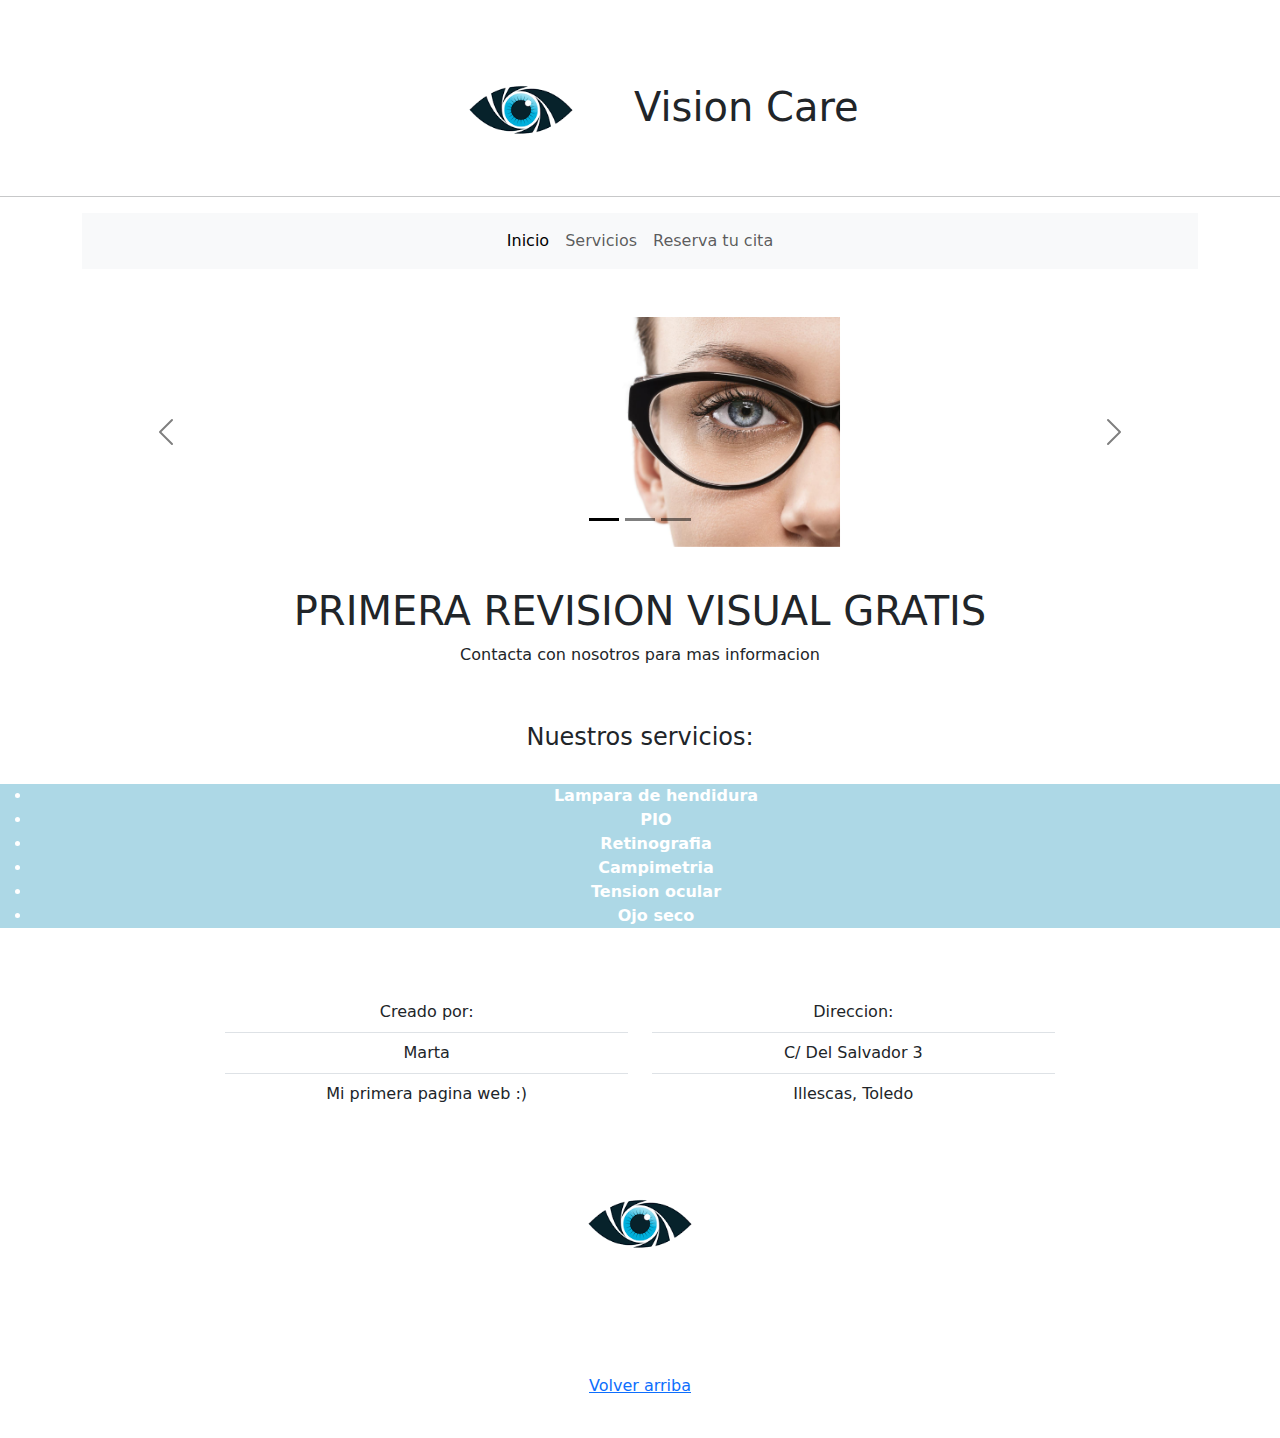
<file: index.html>
<!DOCTYPE HTML>

<!--actividad 4-->

<html>
<head>

	<script src="./JS/squery.js"> </script>
	<link href="https://cdn.jsdelivr.net/npm/bootstrap@5.2.3/dist/css/bootstrap.min.css" rel="stylesheet">
	<script src="https://cdn.jsdelivr.net/npm/bootstrap@5.2.3/dist/js/bootstrap.bundle.min.js"></script>

	<link rel="STYLESHEET" TYPE="text/css" href="./CSS/estilos4.css">
	<link rel="STYLESHEET" TYPE="text/css" href="./CSS/bootstrap.min.css">

</head>
<body>
<div align="center">

<a name="ancla"> </a>

<h1 align=center> 
	<img width="200x200" src="./IMG/ojologo.png" alt="imagen no disponible" title="ojologo">
	Vision Care </h1>

<hr>

<div class="container">
	
	
	<div class="row justify-content-center">
		
		<div id="bloque3" class="col-xs-12 col-sm-12 col-md-12 col-lg-12">
		
		<nav class="navbar navbar-expand-lg bg-body-tertiary">
		  <div class="container-fluid">
			
			<button class="navbar-toggler" type="button" data-bs-toggle="collapse" data-bs-target="#navbarScroll" aria-controls="navbarScroll" aria-expanded="false" aria-label="Toggle navigation">
			  <span class="navbar-toggler-icon"></span>
			</button>
			
			<div class="collapse navbar-collapse" id="navbarScroll">
			  
			  <ul class="navbar-nav mx-auto my-2 my-lg-0 navbar-nav-scroll" style="--bs-scroll-height: 100px;">
				
				<li class="nav-item">
				  <a class="nav-link active" aria-current="page" href="index.html">Inicio</a>
				</li>
				
				<li class="nav-item">
				  <a class="nav-link" href="./HTML/menu.html">Servicios</a>
				</li>
				
				<li class="nav-item">
				  <a class="nav-link" href="./HTML/reserva.html">Reserva tu cita</a>
				</li>
			  </ul>
			  

			</div>
		  </div>
		</nav>
		</div>
		
	</div>
	
	<br>
	<br>

	<div class="row justify-content-center align-items-center">
		<div id="bloque4" class="col-xs-12 col-sm-12 col-md-12 col-lg-12">
	
			<div id="myCarousel" class="carousel carousel-dark slide" data-bs-ride="carousel">		
			  
			  <div class="carousel-indicators">
				<button type="button" data-bs-target="#myCarousel" data-bs-slide-to="0" class="active" label="Slide 1"></button>
				<button type="button" data-bs-target="#myCarousel" data-bs-slide-to="1" label="Slide 2"></button>
				<button type="button" data-bs-target="#myCarousel" data-bs-slide-to="2" label="Slide 3"></button>
			  </div>
			  
			  <div class="carousel-inner row align=center">
				<div class="carousel-item active">
					<a href="./HTML/imagen.html">
					<img width="400x400" src="./IMG/gafas1.jpg" alt="imagen no disponible" title="gafas"> 
					</a>
				</div>
				<div class="carousel-item">
				   <a href="./HTML/yoga2.html">
					<img width="400x400" src="./IMG/lentillas.jpg" alt="imagen no disponible" title="lc"> 
					</a>
				</div>
				<div class="carousel-item">
				 <a href="./HTML/yoga3.html">
				 <img width="400x400" src="./IMG/sol.jpg" alt="imagen no disponible" title="sol"> 
				 </a>
				</div>
			  </div>

				  <button class="carousel-control-prev" type="button" data-bs-target="#myCarousel" data-bs-slide="prev">
					<span class="carousel-control-prev-icon" aria-hidden="true"></span>
					<span class="visually-hidden">Previous</span>
				  </button>
				  <button class="carousel-control-next" type="button" data-bs-target="#myCarousel" data-bs-slide="next">
					<span class="carousel-control-next-icon" aria-hidden="true"></span>
					<span class="visually-hidden">Next</span>
				  </button>
				
			</div>	
			
		</div>

	</div>
	
	<div class="row">
		<div id="bloque5" class="col-xs-12 col-sm-12 col-md-12 col-lg-12"></div>
			<div class="container">
				 <div class="jumbotron">
					<h1>PRIMERA REVISION VISUAL GRATIS</h1>
					<p>Contacta con nosotros para mas informacion</p>
				  </div>				
			</div>
	</div>
	
</div>

<br>

<div align="center">
<p align="center">
 <h4> Nuestros servicios:</h4> <br>
		<ul class="fila"><b>
		<li>Lampara de hendidura
		<li>PIO
		<li>Retinografia
		<li>Campimetria
		<li>Tension ocular
		<li>Ojo seco</b>
		</ul>
</p>
</div>

<br>
<br>

	<div class="container-fluid">
		
		<div class="row justify-content-center">
			<div id="bloque6" class="col-xs-4 col-sm-4 col-md-4 col-lg-4">
				<ul class="list-group list-group-flush">
				  <li class="list-group-item">Creado por:</li>
				  <li class="list-group-item">Marta</li>
				  <li class="list-group-item">Mi primera pagina web :) </li>
				</ul>
			</div>
		
			<div id="bloque7" class="col-xs-4 col-sm-4 col-md-4 col-lg-4">
				
				<ul class="list-group list-group-flush">
				  <li class="list-group-item">Direccion:</li>
				  <li class="list-group-item">C/ Del Salvador 3</li>
				  <li class="list-group-item">Illescas, Toledo</li>
				</ul>

			</div>

			
			<div id="bloque8" class="col-xs-4 col-sm-4 col-md-4 col-lg-4">
				<a href="./IMG/ojologo.png">
				<img width="200x200" src="./IMG/ojologo.png" alt="imagen no disponible" title="ojologo"> 
				</a>
			</div>
		</div>

		<div class="row justify-content-center">
		<div id="bloque9" class="col-xs-12 col-sm-12 col-md-12 col-lg-12">
			<a href="#ancla"> Volver arriba  </a> 
		</div>
		</div>


	</div>


</div>


<body>
</html>
</file>
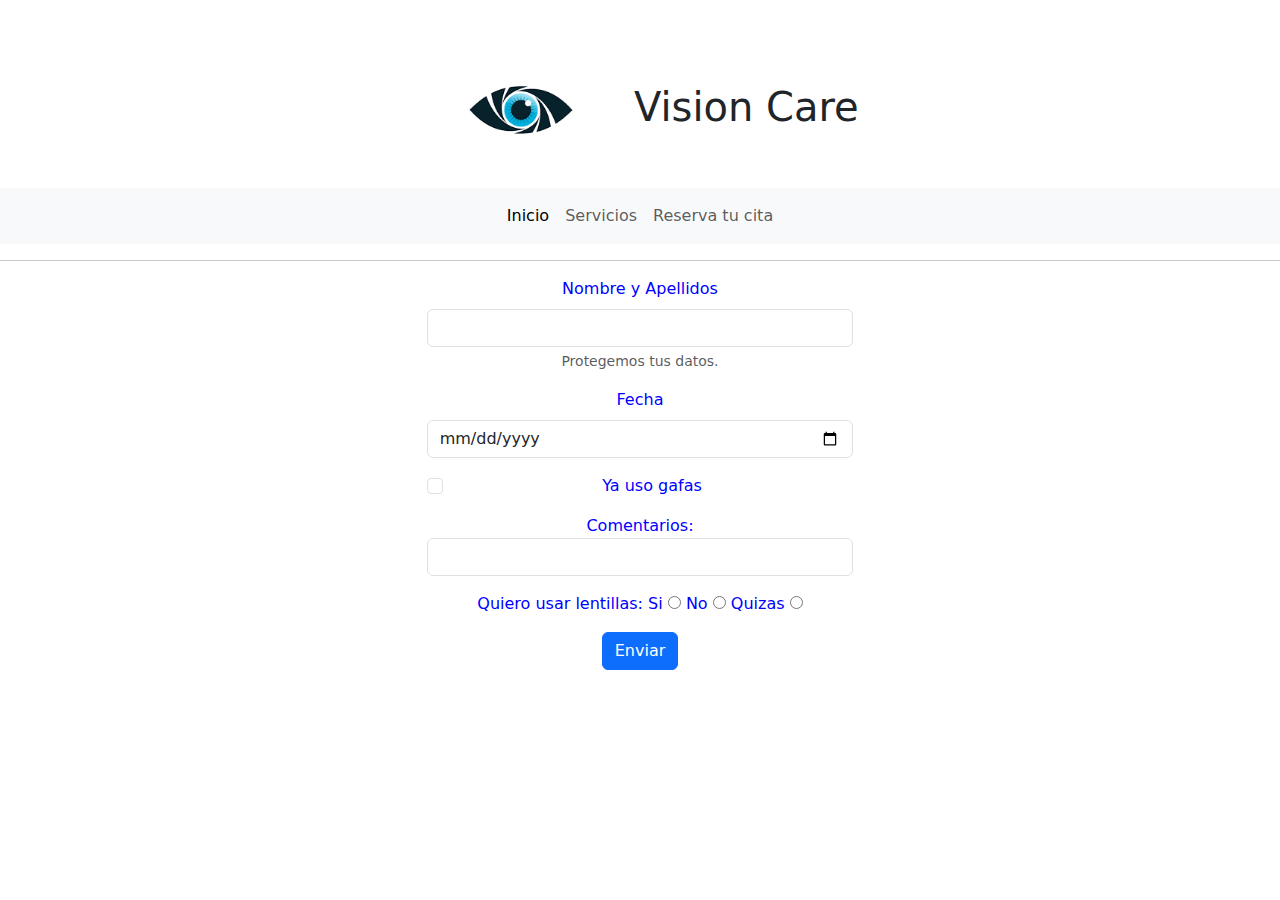
<file: HTML/reserva.html>
<!DOCTYPE HTML>
<html>
<div align="center">
<head>



<link rel="STYLESHEET" TYPE="text/css" href="../CSS/estilos4.css">
<link rel="STYLESHEET" TYPE="text/css" href="../CSS/bootstrap.min.css">

<div class="reserva">

<h1 align=center> 
	<img width="200x200" src="../IMG/ojologo.png" alt="imagen no disponible" title="ojologo">
	Vision Care </h1>


<nav class="navbar navbar-expand-lg bg-body-tertiary">
		  <div class="container-fluid">
			
			<button class="navbar-toggler" type="button" data-bs-toggle="collapse" data-bs-target="#navbarScroll" aria-controls="navbarScroll" aria-expanded="false" aria-label="Toggle navigation">
			  <span class="navbar-toggler-icon"></span>
			</button>
			
			<div class="collapse navbar-collapse" id="navbarScroll">
			  
			  <ul class="navbar-nav mx-auto my-2 my-lg-0 navbar-nav-scroll" style="--bs-scroll-height: 100px;">
				
				<li class="nav-item">
				  <a class="nav-link active" aria-current="page" href="../index.html">Inicio</a>
				</li>
				
				<li class="nav-item">
				  <a class="nav-link" href="menu.html">Servicios</a>
				</li>
				
				<li class="nav-item">
				  <a class="nav-link" href="reserva.html">Reserva tu cita</a>
				</li>
			  </ul>
			  

			</div>
		  </div>
	</nav>

<hr>


</head>

<body>


<div id="bloque10" class="col-xs-4 col-sm-4 col-md-4 col-lg-4"> </div>
<div id="bloque10" class="col-xs-4 col-sm-4 col-md-4 col-lg-4"> 

<form>
  <div class="mb-3">
    <label for="exampleInputEmail1" class="form-label">Nombre y Apellidos</label>
    <input type="email" class="form-control" id="exampleInputEmail1" aria-describedby="emailHelp">
    <div id="emailHelp" class="form-text">Protegemos tus datos.</div>
  </div>
  <div class="mb-3">
    <label for="exampleInputPassword1" class="form-label">Fecha</label>
    <input type="date" class="form-control" id="exampleInputPassword1">
  </div>
  <div class="mb-3 form-check">
    <input type="checkbox" class="form-check-input" id="exampleCheck1">
    <label class="form-check-label" for="exampleCheck1">Ya uso gafas</label>
  </div>
  
 <div class="mb-3"> 
  <label>Comentarios:</label>  
  <input type="textarea" class="form-control" id="exampleInputEmail1" aria-describedby="emailHelp" rows="5">
  </div>
  
  <div class="mb-3"> 
  <label>Quiero usar lentillas:</label>
  <label>Si</label> <input type="radio"> 
  <label>No</label> <input type="radio"> 
  <label>Quizas</label> <input type="radio">
  </div>
  
  <a href=gracias.html> <button type="button" class="btn btn-primary">Enviar</button> </a>

</form>
</div>
<div id="bloque10" class="col-xs-4 col-sm-4 col-md-4 col-lg-4"> </div>
</body>
</div>
</div>
</html>
</file>
<file: CSS/estilos4.css>
/* Actividad 4 */


/*Inicio*/

h1 {
padding: 40px 0px 0px 0px;}


.fila {
	background-color:lightblue;
}

li {
	color:white;
}

#bloque8{
	
	margin: 40px;
}

#bloque9{
	
	margin: 40px;
}

/* Menu */

#table2 {
  background-color: gray;
  color: black;
  border: 5px solid #blue;
}

td {
	color: white;
}


/* Reserva */

label {
  color: blue;
 
}
</file>
